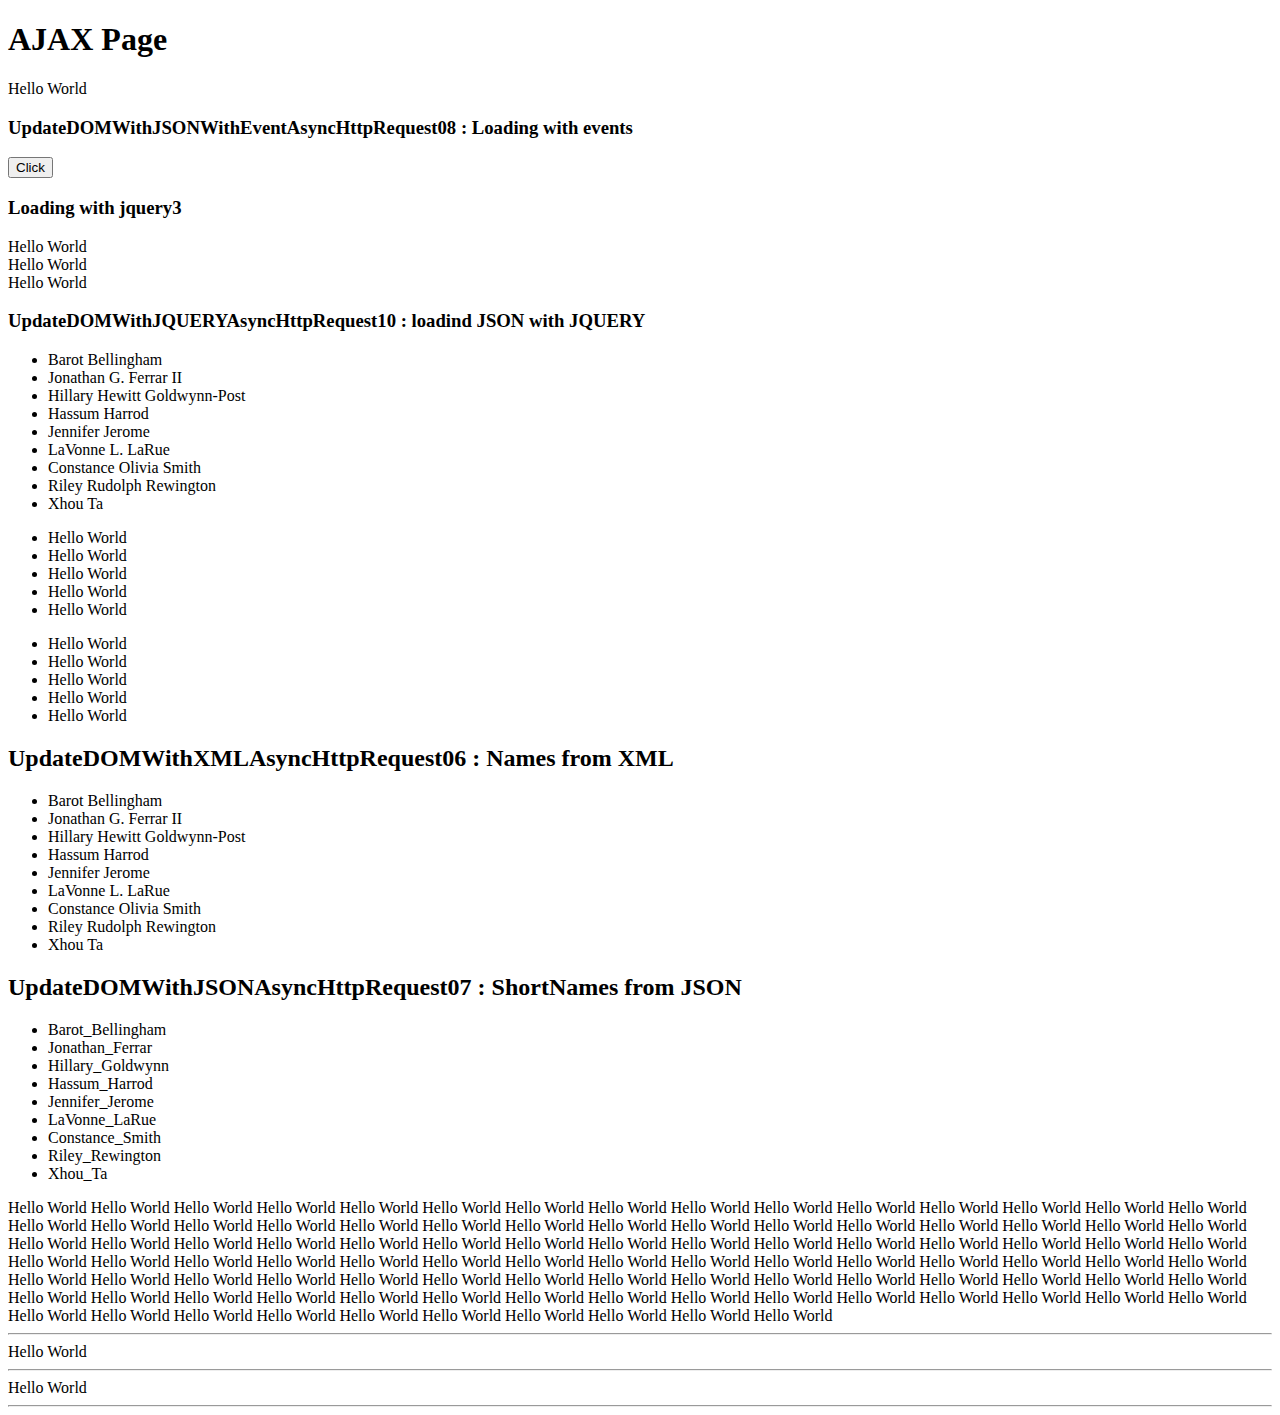
<file: Javascript and AJAX- Integration techniques - Linked Learning/index.html>
<!DOCTYPE html>
<html lang="en">
<head>
	<meta charset="utf-8" />
	<title>JavaScript AJAX</title>
</head>
<body>
<h1>AJAX Page</h1>
<div id="update"></div>
<h3>UpdateDOMWithJSONWithEventAsyncHttpRequest08 : Loading with events</h3>
<button onclick="loadAJAX();" id="clickbutton">Click</button>
<div id="update3"></div>
<h3>Loading with jquery3</h3>
<div class="jqsupdate"></div>
<div class="jqsupdate"></div>
<div class="jqsupdate"></div>
<div class="jqsupdate"></div>
<div class="jqsupdate"></div>
<h3>UpdateDOMWithJQUERYAsyncHttpRequest10 : loadind JSON with JQUERY</h3>
<div id="jqs3update">
</div>
<ul>
	<li></li>
	<li></li>
	<li></li>
	<li></li>
	<li></li>
</ul>
<ul>
	<li></li>
	<li></li>
	<li></li>
	<li></li>
	<li></li>
</ul>
<h2>UpdateDOMWithXMLAsyncHttpRequest06 : Names from XML</h2>
<div id="update1"></div>
<h2>UpdateDOMWithJSONAsyncHttpRequest07 : ShortNames from JSON</h2>
<div id="update2"></div>
<script src="jquery3.5.js"></script>
<script src="UpdateDOMWithJQUERYAsyncHttpRequest09.js"></script>
<script src="AsynHttpRequest01.js"></script><hr>
<script src="AsynHttpRequest02.js"></script><hr>
<script src="AsyncHttpRequest03.js"></script><hr>
<script src="UpdateDOMAsyncHttpRequest04.js"></script>
<script src="UpdateDOMAsyncHttpRequest05.js"></script>
<script src="UpdateDOMWithXMLAsyncHttpRequest06.js"></script>
<script src="UpdateDOMWithJSONAsyncHttpRequest07.js"></script>
<script src="UpdateDOMWithJSONWithEventAsyncHttpRequest08.js"></script>
<script src="UpdateDOMWithJQUERYAsyncHttpRequest10.js"></script>
</body>
</html>
</file>
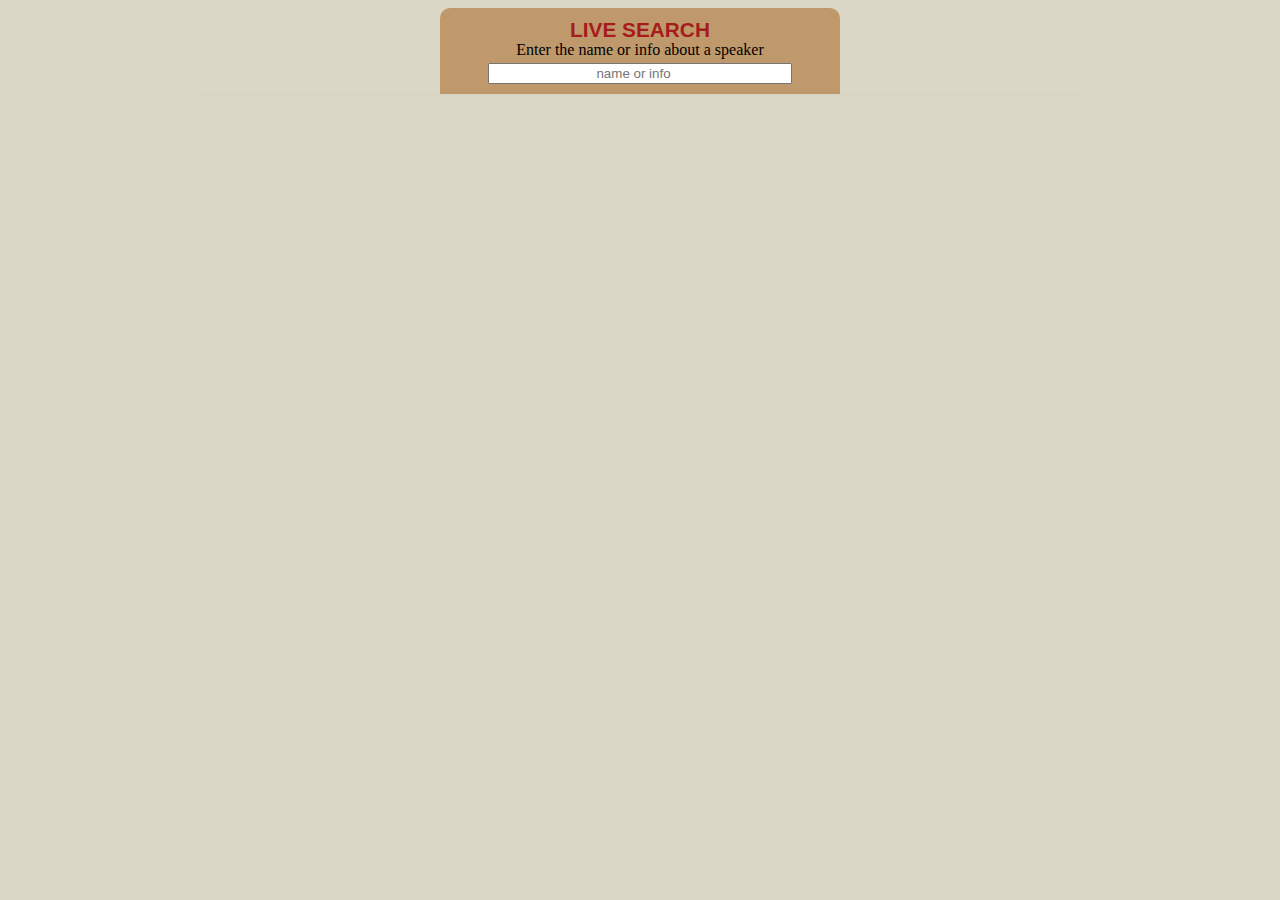
<file: Javascript and AJAX- Integration techniques - Linked Learning/SearchProject/index.html>
<!DOCTYPE html>
<html lang="en">
<head>
	<meta charset="utf-8" />
	<title>Live Search</title>
	<link rel="stylesheet" href="mystyle.css" />
</head>
<body>
<div id="searcharea">
	<label for="search">live search</label>
	<p>Enter the name or info about a speaker</p>
	<input type="search" name="search" id="search" placeholder="name or info" />
</div>
<div id="update"></div>
<script src="../jquery3.5.js"></script>
<script src="script.js"></script>
</body>
</html>
</file>
<file: Javascript and AJAX- Integration techniques - Linked Learning/SearchProject/mystyle.css>
/* @override 
	http://iviewsource.com/exercises/ajax/mystyle.css */

	body {
		background: #DAD7C7;
	}
	
	#searcharea {
		margin: 0 auto;
		text-align: center;
		background: #BF996B;
		padding: 10px;
		width: 30%;
		-webkit-border-radius: 10px 10px 0 0;
		-moz-border-radius: 10px 10px 0 0;
		border-radius: 10px 10px 0 0;
	}
	
	#searcharea label {
		font: bold 1.3em Arial;
		text-transform: uppercase;
		padding-bottom:  5px;
		color: #A61C1C;
	}
	
	#searcharea p {
		margin: 0;
		line-height: 1em;
		padding-bottom: 5px;
	}
	
	#searcharea input {
		width: 80%;
		text-align: center;
	}
	
	#update {
		font-family: Georgia, "Times New Roman", Times, serif;
		width: 70%;
		margin: 0 auto;
		border-top: 1px dotted #CCC;
	}
	
	#update ul {
		list-style: none;
		margin: 0;
		padding: 0;
	}
	
	#update ul li {
		width: 100%;
		padding: 0 20px;
		background: #EEE;
		padding-bottom: 10px;
		height: 150px;
		overflow: hidden;
		border-bottom: 1px dotted #CCC;
		
		-webkit-animation: myanim 1s;
		-moz-animation: myanim 1s;
		-o-animation: myanim 1s;
		animation: myanim 1s;
		
		-webkit-transition: height 0.3s ease-out;
		-moz-transition: height 0.3s ease-out;
		-o-transition: height 0.3s ease-out;
		transition: height 0.3s ease-out;
	}
	
	#update li:hover {
		background: #FFFCE5;
		min-height: 110px;
		height: auto;
		overflow: visible;
	}
	
	#update h2 {
		margin: 0;
		padding: 0;
		font-size: 1.2em;
		padding-bottom: 5px;
		padding-top: 20px;
		font-family: Arial, Helvetica, sans-serif;
		color: #BF5841;
		border-bottom: 1px dotted #CCC;
		margin-bottom: 10px;
	}
	
	#update img {
		float: left;
		width: 80px;
		margin-right: 10px;
		-webkit-border-radius: 10px;
		-moz-border-radius: 10px;
		border-radius: 10px;
	}
	
	@-webkit-keyframes myanim {
		0% { opacity: 0.3; }
		100% { opacity: 1.0; }
	}
	
	@-moz-keyframes myanim {
		0% { opacity: 0.3; }
		100% { opacity: 1.0; }
	}
	
	@-o-keyframes myanim {
		0% { opacity: 0.3; }
		100% { opacity: 1.0; }
	}
	
	@keyframes myanim {
		0% { opacity: 0.3; }
		100% { opacity: 1.0; }
	}
</file>
